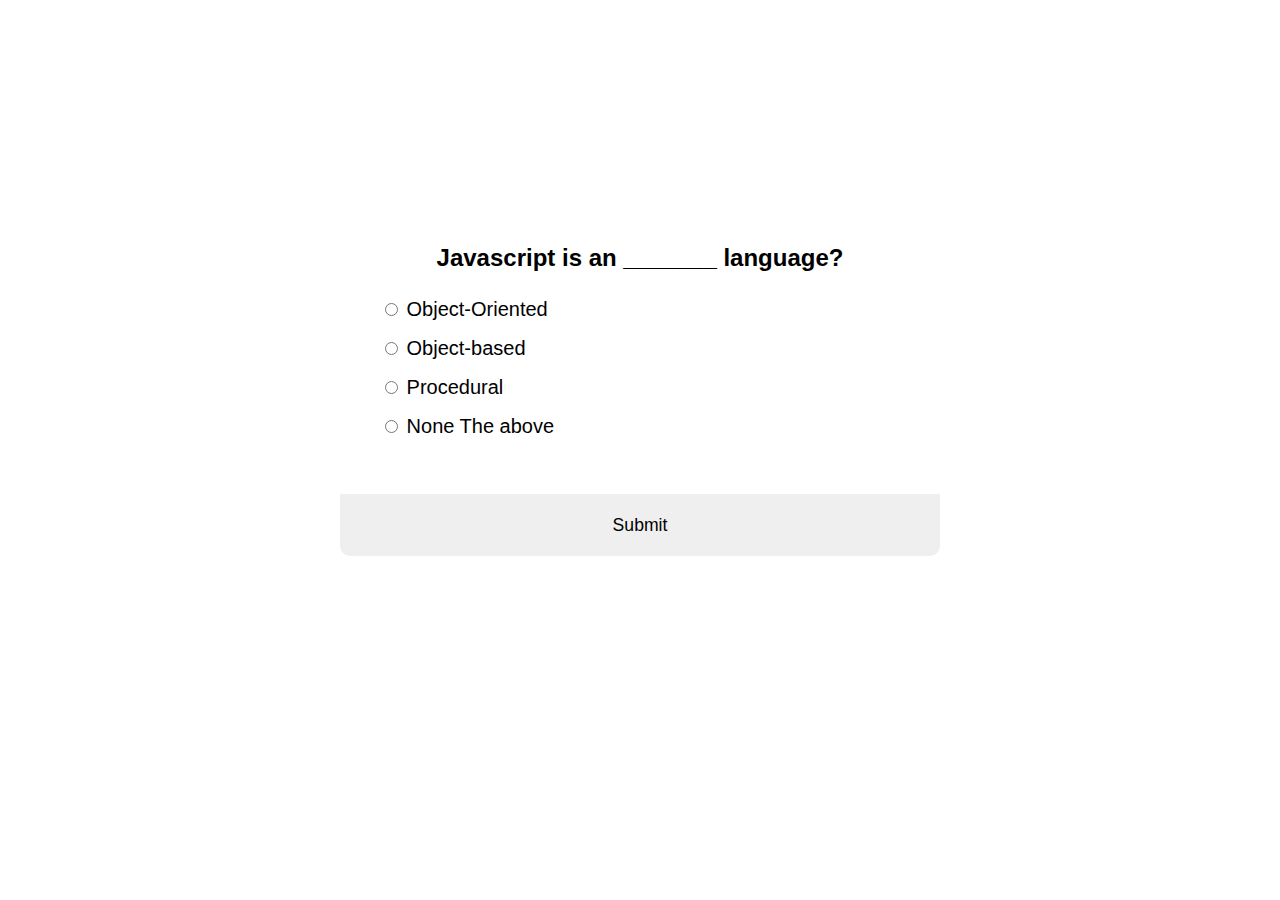
<file: index.html>
<!DOCTYPE html>
<head>
    <link rel="stylesheet" href="styles.css" />
    <title>quiz app</title>
</head>
<body>
    <div class="quiz-container" id="quiz">
        <div class="quiz-header">
            <h2 id="question">Question is loading...</h2>
            <ul>
                <li> 
                    <input type="radio" name="answer" id="a" class="answer" /> 
                    <label for="a" id="a_text">Answer...</label> 
                </li>
                <li>
                     <input type="radio" name="answer" id="b" class="answer" /> 
                     <label for="b" id="b_text">Answer...</label> 
                </li>
                <li>
                     <input type="radio" name="answer" id="c" class="answer" /> 
                     <label for="c" id="c_text">Answer...</label> 
                </li>
                <li>
                     <input type="radio" name="answer" id="d" class="answer" />
                      <label for="d" id="d_text">Answer...</label>
                 </li>
            </ul>
        </div> <button id="submit">Submit</button>
    </div>
    <script src="script.js"></script>
</body>
</html>
</file>
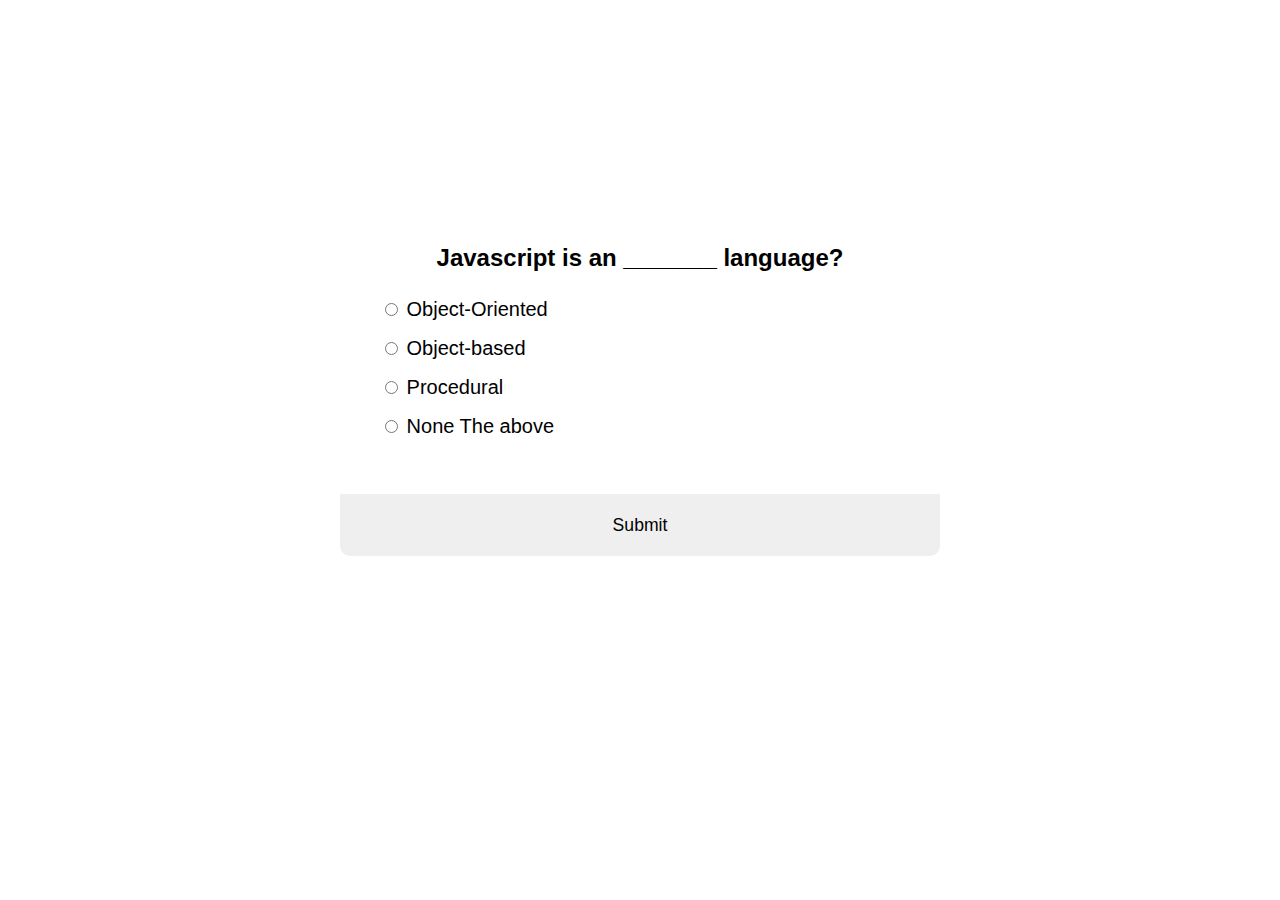
<file: home.html>
<!DOCTYPE html>
<head>
    <link rel="stylesheet" href="styles.css" />
    <title>quiz app</title>
</head>
<body>
    <div class="quiz-container" id="quiz">
        <div class="quiz-header">
            <h2 id="question">Question is loading...</h2>
            <ul>
                <li> 
                    <input type="radio" name="answer" id="a" class="answer" /> 
                    <label for="a" id="a_text">Answer...</label> 
                </li>
                <li>
                     <input type="radio" name="answer" id="b" class="answer" /> 
                     <label for="b" id="b_text">Answer...</label> 
                </li>
                <li>
                     <input type="radio" name="answer" id="c" class="answer" /> 
                     <label for="c" id="c_text">Answer...</label> 
                </li>
                <li>
                     <input type="radio" name="answer" id="d" class="answer" />
                      <label for="d" id="d_text">Answer...</label>
                 </li>
            </ul>
        </div> <button id="submit">Submit</button>
    </div>
    <script src="script.js"></script>
</body>
</html>
</file>
<file: styles.css>
body {
    background-image:url('https://media.istockphoto.com/id/1369621628/photo/product-podium-stage-for-mockup-presentation-nude-beige-color-natural-texture-background.jpg?b=1&s=170667a&w=0&k=20&c=vfpCqnieoGaBKTW-EaI2ScqJbFhYuugWD33iECFoFGI=');
    background-size: cover;
    background-attachment: none;
    font-family: "Poppins", sans-serif;
    display: flex;
    align-items: center;
    justify-content: center;
    height: 750px   ;
    overflow: hidden;
    margin: 0;
}
.quiz-container {
    background-image: url('https://images.unsplash.com/32/Mc8kW4x9Q3aRR3RkP5Im_IMG_4417.jpg?ixlib=rb-4.0.3&ixid=MnwxMjA3fDB8MHxzZWFyY2h8M3x8cGxhaW4lMjB0cmFuc3BhcmVudCUyMGJhY2tncm91bmQlMjBob3JpemFudGFsfGVufDB8fDB8fA%3D%3D&auto=format&fit=crop&w=500&q=60');
    border-radius: 10px;
    width: 600px;
    overflow: hidden;
}
.quiz-header {
    padding: 40px;
}
h2 {
    padding: 10px;
    text-align: center;
    margin: 0;
}
ul {
    list-style-type: none;
    padding: 0;
}
ul li {
    font-size: 20px;
    margin: 1rem 0;
}
ul li label {
    cursor: pointer;
}
button {
    background-image: url('https://images.unsplash.com/32/Mc8kW4x9Q3aRR3RkP5Im_IMG_4417.jpg?ixlib=rb-4.0.3&ixid=MnwxMjA3fDB8MHxzZWFyY2h8Mnx8YmFja2dyb3VuZHxlbnwwfHwwfHw%3D&auto=format&fit=crop&w=500&q=60');
    border: none;
    display: block;
    width: 100%;
    cursor: pointer;
    font-size: 1.1rem;
    font-family: inherit;
    padding: 1.3rem;
}
</file>
